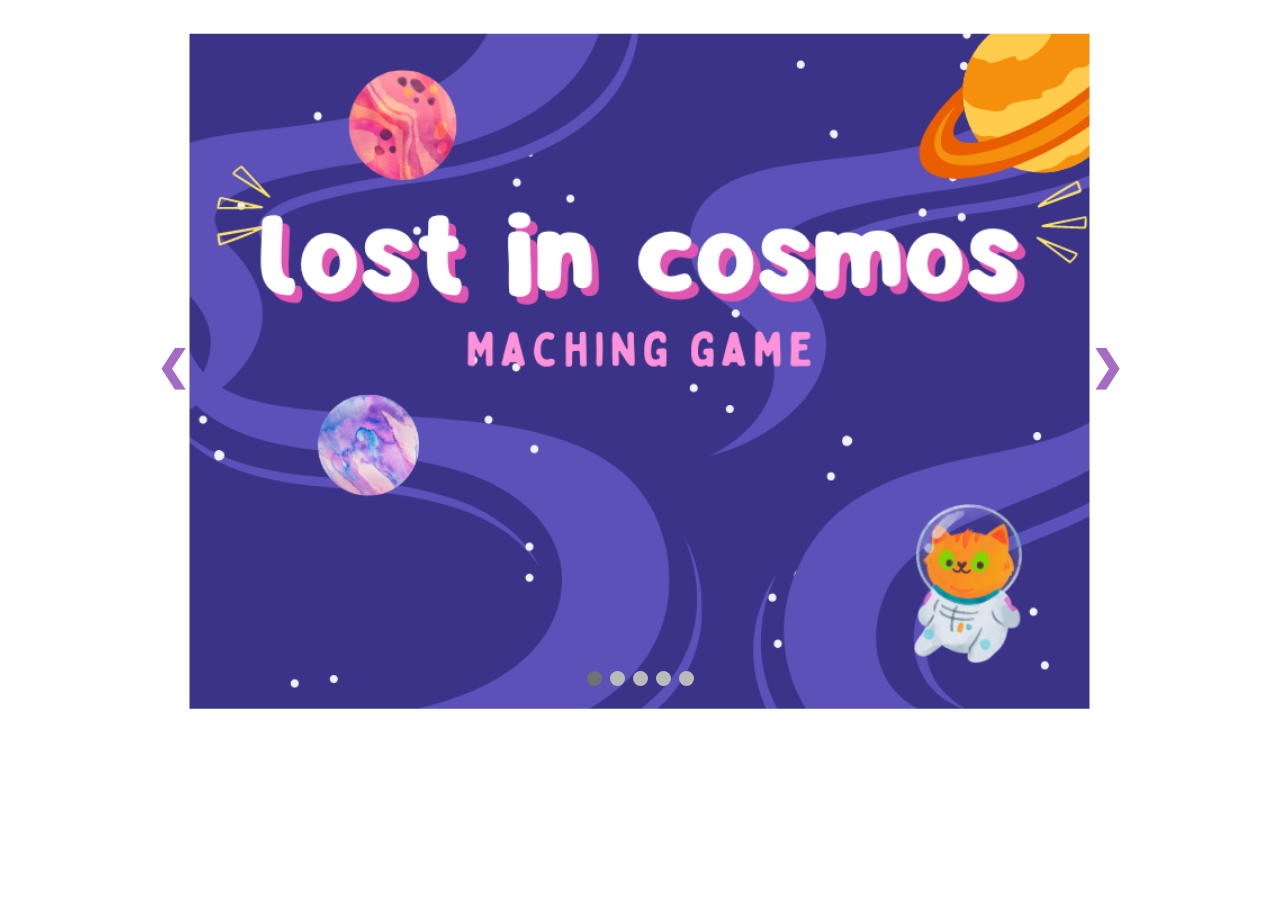
<file: index.html>
<!DOCTYPE html>
<html lang="en">
  <head>
    <meta name="viewport" content="width=device-width, initial-scale=1.0" />
    <title>LOST IN COSMOS</title>
    <!-- Google Fonts -->
    <link
      href="https://fonts.googleapis.com/css2?family=Poppins:wght@400;600&display=swap"
      rel="stylesheet"
    />
    <!-- Stylesheet -->
    <link rel="stylesheet" href="main.css" />
  </head>
  <body>
    <div class = "slideshow-container">
            <div class="mySlides fade">
                <img src="bg\main_page.png">
            </div>
            <div class="mySlides fade">
                <img src="bg\How_play.png">
            </div>
            <div class="mySlides fade">
                 <img src="bg\How_play2.png">
            </div>
            <div class="mySlides fade">
                <img src="bg\How_play3.png">
            </div>
            <div class="mySlides fade">
                <a href="game.html"><img src="bg\Start_game.png" width="100"></a>
  
            </div>    
            <a class="prev" onclick="plusSlides(-1)">&#10094</a>
            <a class="next" onclick="plusSlides(1)">&#10095</a>
            <div class="dots" style="text-align: center;">
              <span class="dot" onclick="currentSlide(1)"></span>
              <span class="dot" onclick="currentSlide(2)"></span>
              <span class="dot" onclick="currentSlide(3)"></span>
              <span class="dot" onclick="currentSlide(4)"></span>
              <span class="dot" onclick="currentSlide(5)"></span>
          </div>
    
      
    </div>
  </div>
    
    
    <script src="main.js"></script>            
  </body>
</html>
</file>
<file: main.css>
*{
  margin: 0;
  padding: 0;
  box-sizing: border-box;
}

.slideshow-container {
  max-width: 1000px;
  position: relative;
  margin: auto;
}

.mySlides img{
  width: 90%;
  height: 50%;
  
  
  transform: translate(5.5%,5%);
}


.mySlides {
  display: none;
}

.prev, .next {
  cursor: pointer;
  position: absolute;
  top: 50%;
  width: auto;
  margin-top: -22px;
  padding: 16px;
  color: rgb(165, 108, 198);
  font-weight: bold;
  font-size: 40px;
  transition: 0.9s ease;
  border-radius: 0 3px 3px 0;
  user-select: none;
}

.next {
  right: 0;
  border-radius: 3px 0 0 3px;
}

.prev:hover, .next:hover {
  background-color: rgba(195, 190, 196, 0.571);
}

.dot {
  cursor: pointer;
  height: 15px;
  width: 15px;
  margin: 0 2px;
  background-color: #bbb;
  border-radius: 50%;
  display: inline-block;
  transition: background-color 0.6s ease;
}

.dots {
  position: relative;
  top: -.5rem
}
.active, .dot:hover {
  background-color: #717171;
}

.fade {
  animation-name: fade;
  animation-duration: 1.5s;
}

@keyframes fade {
  from {opacity: .4}
  to {opacity: 1}
}
</file>
